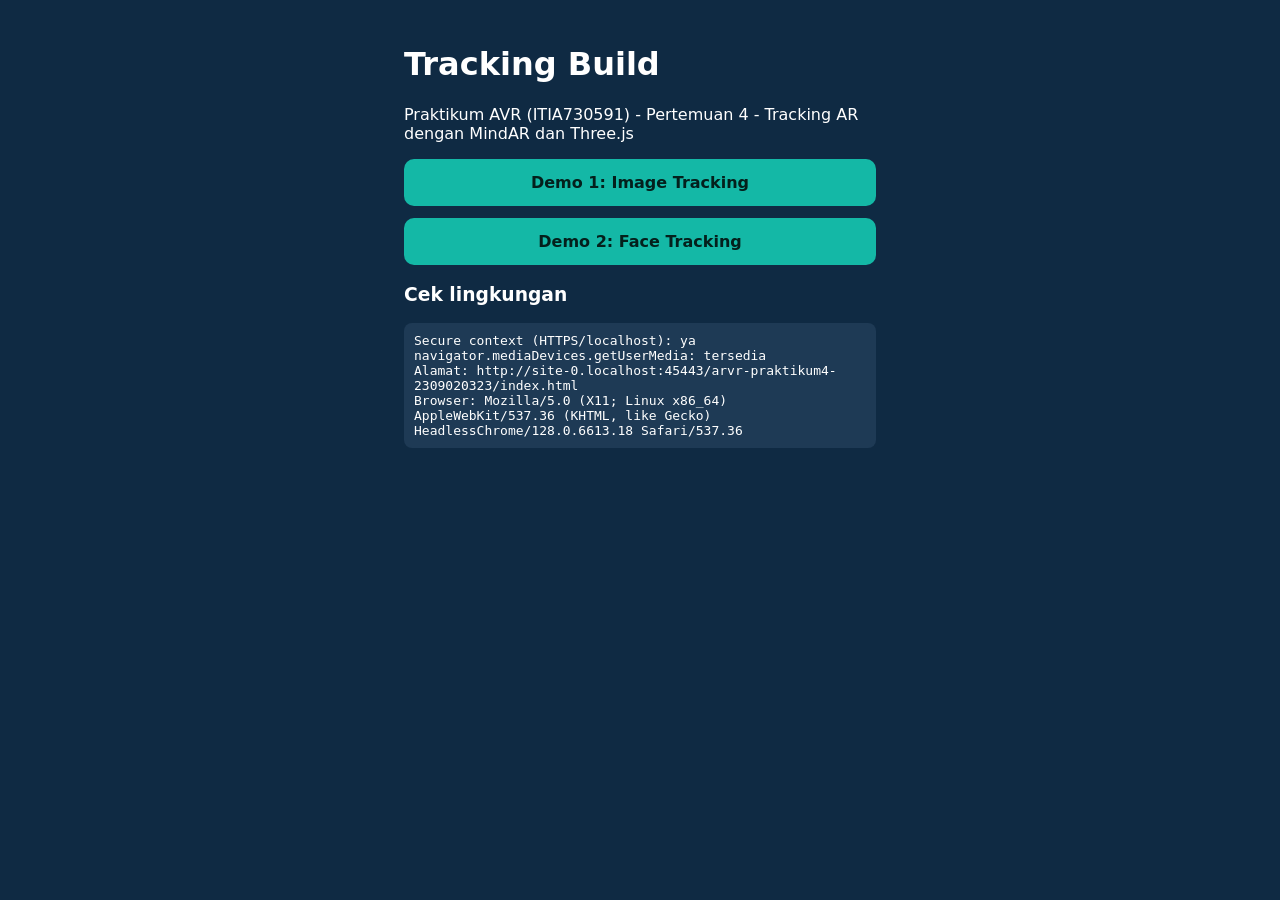
<file: arvr-praktikum4-2309020323/index.html>
<!DOCTYPE html>
<html lang="id"><head><meta charset="utf-8">
<meta name="viewport" content="width=device-width, initial-scale=1">
<title>Tracking Build - Pertemuan 4</title><link rel="stylesheet" href="./src/styles.css">
<style>
main{max-width:520px;margin:0 auto;padding:24px}
a.btn{display:block;margin:12px 0;padding:14px;border-radius:10px;background:#14b8a6;
  color:#04201c;font-weight:700;text-decoration:none;text-align:center}
pre{background:#1e3a55;padding:10px;border-radius:8px;font-size:13px;white-space:pre-wrap}
</style></head>
<body><main>
<h1>Tracking Build</h1>
<p>Praktikum AVR (ITIA730591) - Pertemuan 4 - Tracking AR dengan MindAR dan Three.js</p>
<a class="btn" href="./image-tracking.html">Demo 1: Image Tracking</a>
<a class="btn" href="./face-tracking.html">Demo 2: Face Tracking</a>
<h3>Cek lingkungan</h3>
<pre id="env"></pre>
<script>
const lines=[];
lines.push('Secure context (HTTPS/localhost): '+(window.isSecureContext?'ya':'TIDAK'));
const hasCam=!!(navigator.mediaDevices&&navigator.mediaDevices.getUserMedia);
lines.push('navigator.mediaDevices.getUserMedia: '+(hasCam?'tersedia':'TIDAK tersedia'));
lines.push('Alamat: '+location.href);
lines.push('Browser: '+navigator.userAgent);
document.getElementById('env').textContent=lines.join('\n');
</script>
</main></body></html>
</file>
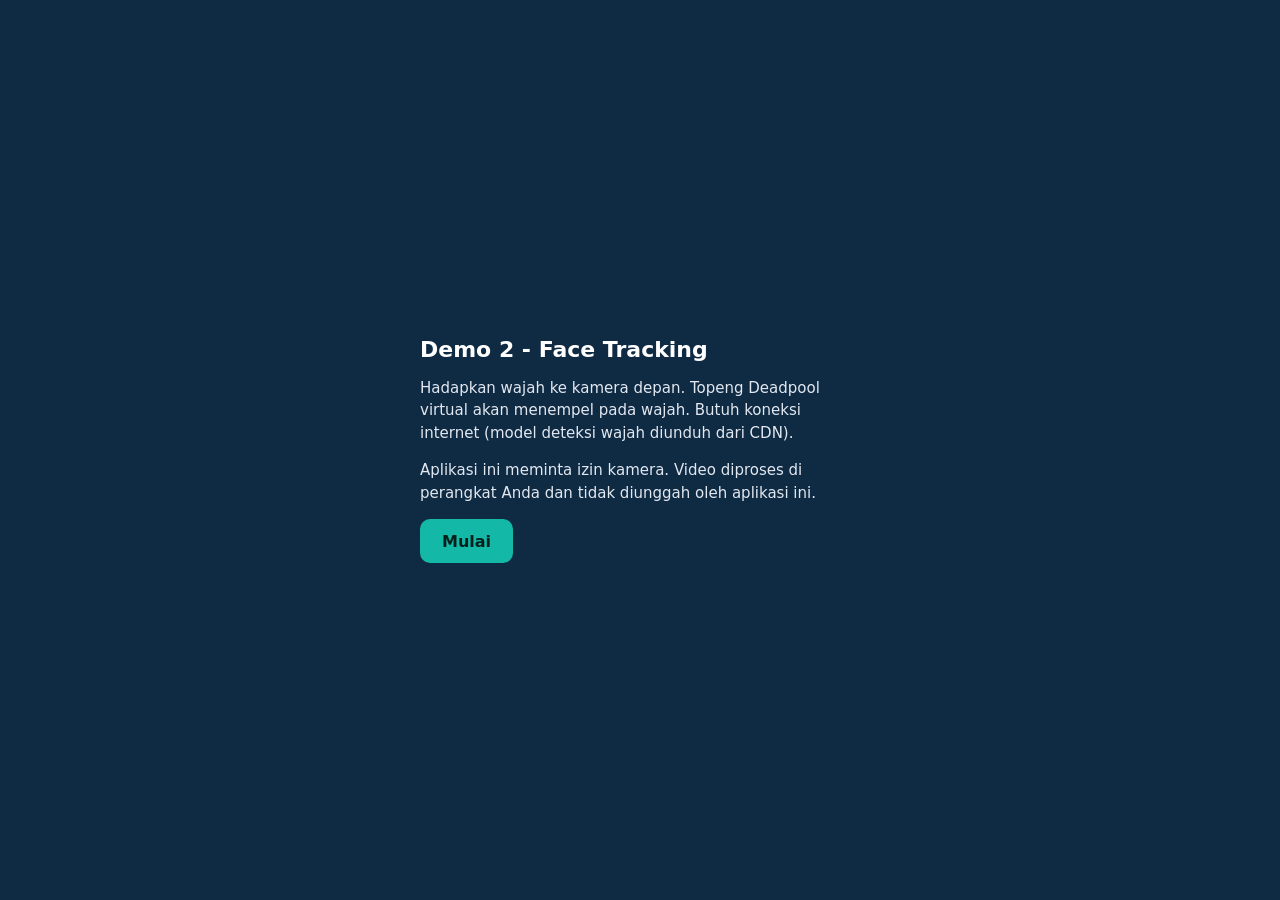
<file: arvr-praktikum4-2309020323/face-tracking.html>
<!DOCTYPE html>
<html lang="id">
<head>
<meta charset="utf-8">
<meta name="viewport" content="width=device-width, initial-scale=1, viewport-fit=cover">
<title>Demo 2 - Face Tracking</title>
<link rel="stylesheet" href="./src/styles.css">
<script type="importmap">
{ "imports": {
  "three": "./vendor/three/three.module.js",
  "three/addons/": "./vendor/three/addons/"
} }
</script>
</head>
<body>
<div id="bar">
  <a href="./index.html">&larr; Menu</a>
  <span id="status" data-state="idle">Belum dimulai</span>
</div>
<div id="container"></div>
<div id="info">Belum ada informasi.</div>
<div id="consent"><div class="card">
<h1>Demo 2 - Face Tracking</h1>
<p>Hadapkan wajah ke kamera depan.
  Topeng Deadpool virtual akan menempel pada wajah.
  Butuh koneksi internet (model deteksi wajah diunduh dari CDN).</p>
<p>Aplikasi ini meminta izin kamera. Video diproses di perangkat Anda
  dan tidak diunggah oleh aplikasi ini.</p>
<button id="startBtn">Mulai</button>
</div></div>
<script type="module" src="./src/face-demo.js"></script>
</body>
</html>
</file>
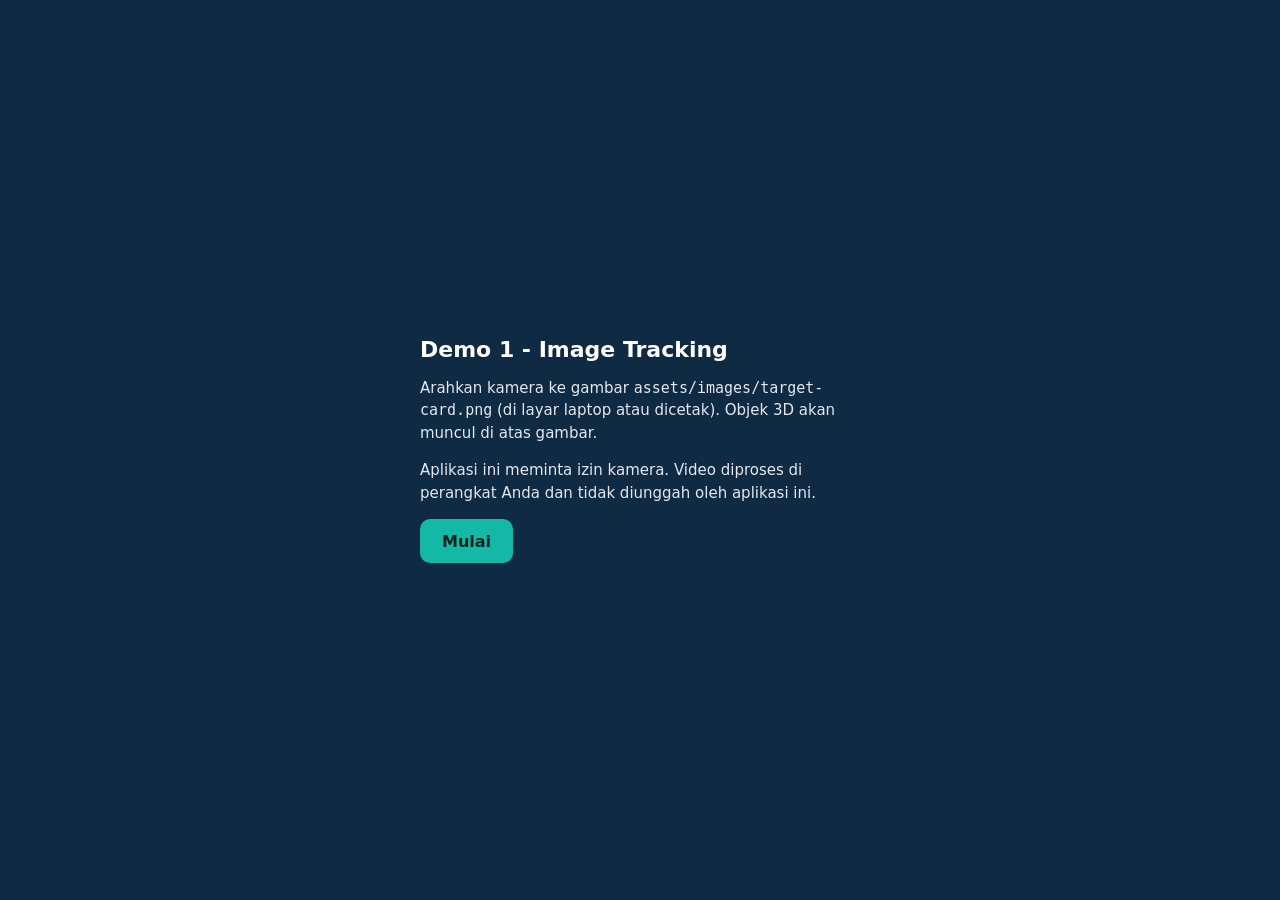
<file: arvr-praktikum4-2309020323/image-tracking.html>
<!DOCTYPE html>
<html lang="id">
<head>
<meta charset="utf-8">
<meta name="viewport" content="width=device-width, initial-scale=1, viewport-fit=cover">
<title>Demo 1 - Image Tracking</title>
<link rel="stylesheet" href="./src/styles.css">
<script type="importmap">
{ "imports": {
  "three": "./vendor/three/three.module.js",
  "three/addons/": "./vendor/three/addons/"
} }
</script>
</head>
<body>
<div id="bar">
  <a href="./index.html">&larr; Menu</a>
  <span id="status" data-state="idle">Belum dimulai</span>
</div>
<div id="container"></div>
<div id="info">Belum ada informasi.</div>
<div id="consent"><div class="card">
<h1>Demo 1 - Image Tracking</h1>
<p>Arahkan kamera ke gambar <code>assets/images/target-card.png</code>
  (di layar laptop atau dicetak).
  Objek 3D akan muncul di atas gambar.</p>
<p>Aplikasi ini meminta izin kamera. Video diproses di perangkat Anda
  dan tidak diunggah oleh aplikasi ini.</p>
<button id="startBtn">Mulai</button>
</div></div>
<script type="module" src="./src/image-demo.js"></script>
</body>
</html>
</file>
<file: arvr-praktikum4-2309020323/src/styles.css>
*{box-sizing:border-box}
html,body {
 margin:0;
 height:100%;
 font-family:system-ui,Segoe UI,Roboto,sans-serif;
 background:#0f2a43;
 color:#fff;
}
#container{position:fixed;inset:0;overflow:hidden}
#bar {
 position:fixed;
 top:0;
 left:0;
 right:0;
 z-index:5;
 display:flex;
 gap:8px;
 align-items:center;
 padding:8px 10px;
 background:rgba(15,42,67,.82);
}
#bar a{color:#8fd3c9;text-decoration:none;font-size:14px}
#status {
 flex:1;
 font-size:14px;
 font-weight:600;
 text-align:right;
}
#status[data-state="idle"]{color:#cbd5e1}
#status[data-state="searching"]{color:#fbbf24}
#status[data-state="found"]{color:#34d399}
#status[data-state="error"]{color:#f87171}
#info {
 position:fixed;
 left:0;
 right:0;
 bottom:0;
 z-index:5;
 padding:8px 12px;
 font-size:12px;
 background:rgba(15,42,67,.82);
 color:#cbd5e1;
}
#consent {
 position:fixed;
 inset:0;
 z-index:10;
 display:flex;
 align-items:center;
 justify-content:center;
 padding:20px;
 background:#0f2a43;
}
#consent .card{max-width:440px}
#consent h1{font-size:22px;margin:0 0 10px}
#consent p{line-height:1.5;font-size:15px;color:#e2e8f0}
button {
 font:inherit;
 font-weight:700;
 padding:12px 22px;
 border:0;
 border-radius:10px;
 background:#14b8a6;
 color:#04201c;
 cursor:pointer;
 min-height:44px;
}
</file>
